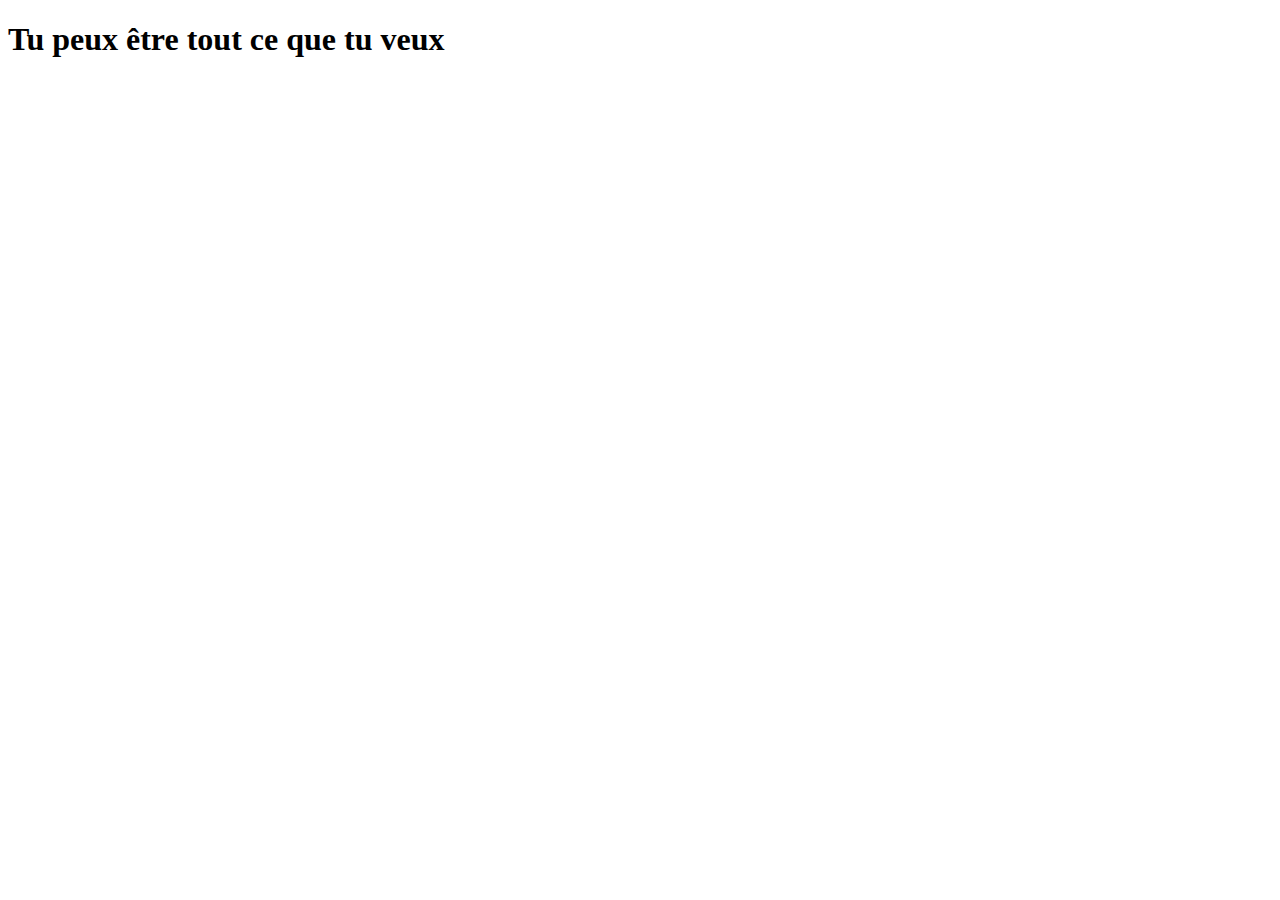
<file: src/main/resources/templates/index.html>
<!DOCTYPE html>
<!-- Déclaration du type de document HTML5 -->
<html th:replace="~{layout :: frag_layout(~{::main})}">
<!--
    Cette page utilise le layout Thymeleaf défini dans layout.html.
    Le fragment "frag_layout" est appelé et le contenu du <main> ci-dessous
    est injecté à l'emplacement prévu dans le layout.
-->
<main>
    <!-- Contenu spécifique à cette page -->
    <h1>
        Tu peux être tout ce que tu veux
    </h1>
</main>
</html>
</file>
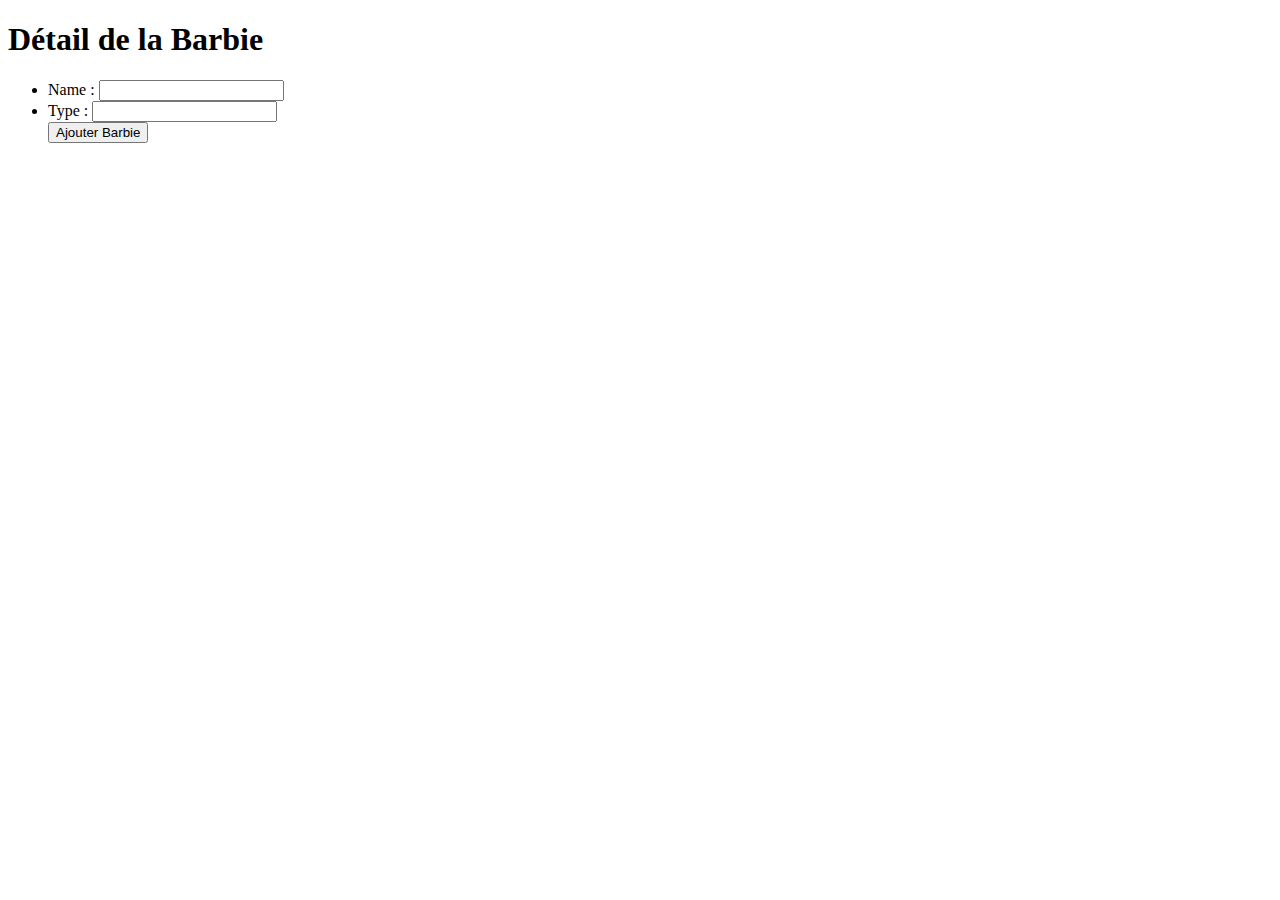
<file: src/main/resources/templates/add_barbies.html>
<!DOCTYPE html>
<html th:replace="~{layout :: frag_layout(~{::main})}">
<main>
    <h1>Détail de la Barbie</h1>
    <form>
        <ul class="flex-outer">
            <li>
                <label for="idName">Name : </label>
                <input id="idName" type="text">
            </li>
            <li>
                <label for="idType">Type : </label>
                <input id="idType" type="text">
            </li>
            <button type="submit" value="Ajouter Barbie">Ajouter Barbie</button>
        </ul>
    </form>

</main>
</html>
</file>
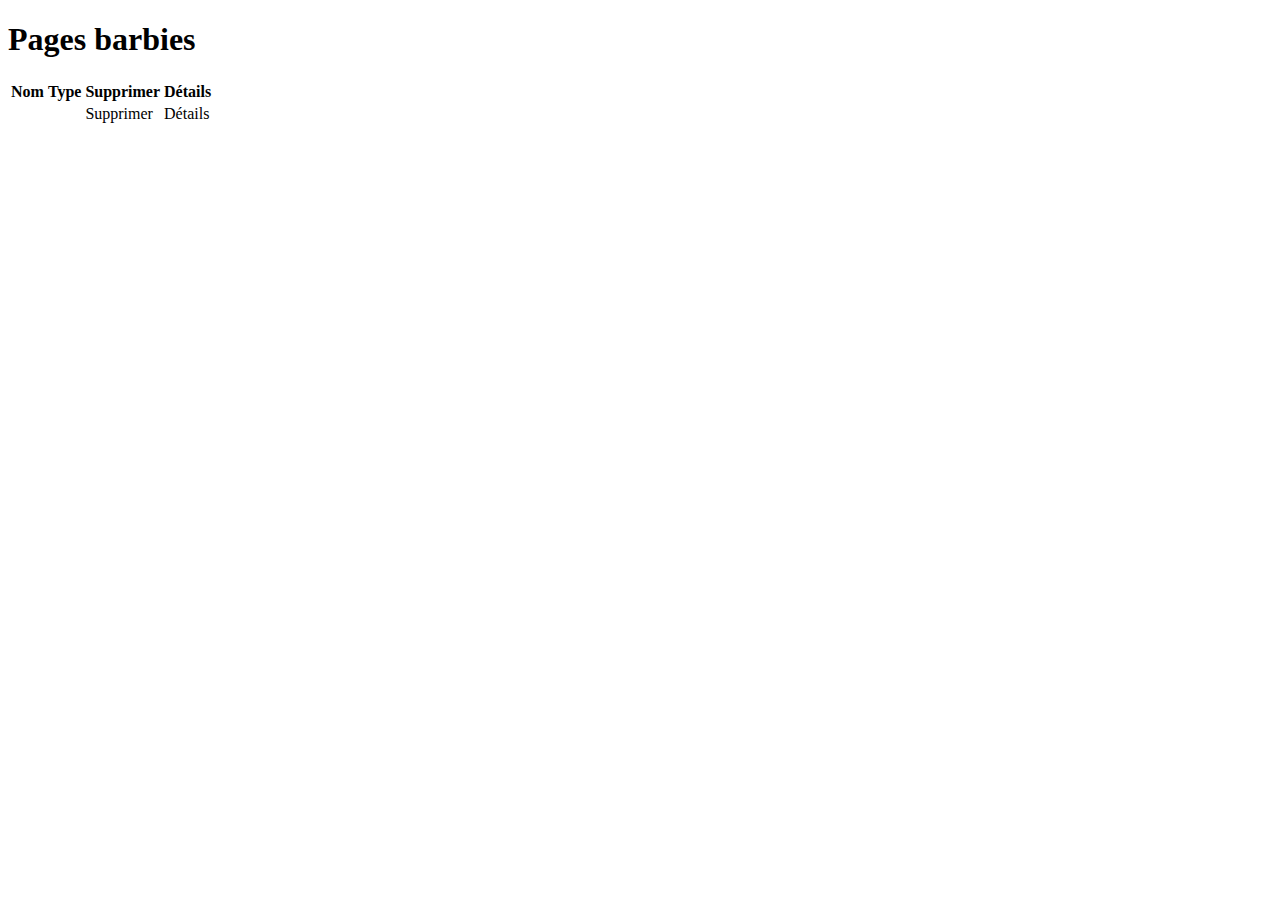
<file: src/main/resources/templates/barbies.html>
<!DOCTYPE html>
<!-- Déclaration du document HTML5 -->

<html th:replace="~{layout :: frag_layout(~{::main})}">
<!--
    Cette page utilise le layout principal (layout.html)
    et injecte le contenu du <main> dans le fragment frag_layout.
-->

<main>
    <!-- Titre de la page -->
    <h1>
        Pages barbies
    </h1>

    <!-- Tableau d'affichage des Barbies -->
    <table>
        <!-- En-tête du tableau -->
        <tr>
            <th>Nom</th>
            <th>Type</th>
            <th>Supprimer</th>
            <th>Détails</th>
        </tr>

        <!--
            Boucle Thymeleaf sur la liste des Barbies
            listBarbiesAll est fournie par le contrôleur
        -->
        <tr th:each="barbie : ${listBarbiesAll}">
            <!-- Nom de la Barbie -->
            <td th:text="${barbie.name}"></td>

            <!-- Type de la Barbie -->
            <td th:text="${barbie.type.name}"></td>

            <!-- Lien de suppression -->
            <td>
                <a th:href="@{/barbie/delete(id=${barbie.getId()})}">
                    Supprimer
                </a>
            </td>

            <!-- Lien vers la page de détails -->
            <td>
                <a th:href="@{/barbie/details(id=${barbie.getId()})}">
                    Détails
                </a>
            </td>
        </tr>
    </table>
</main>
</html>
</file>
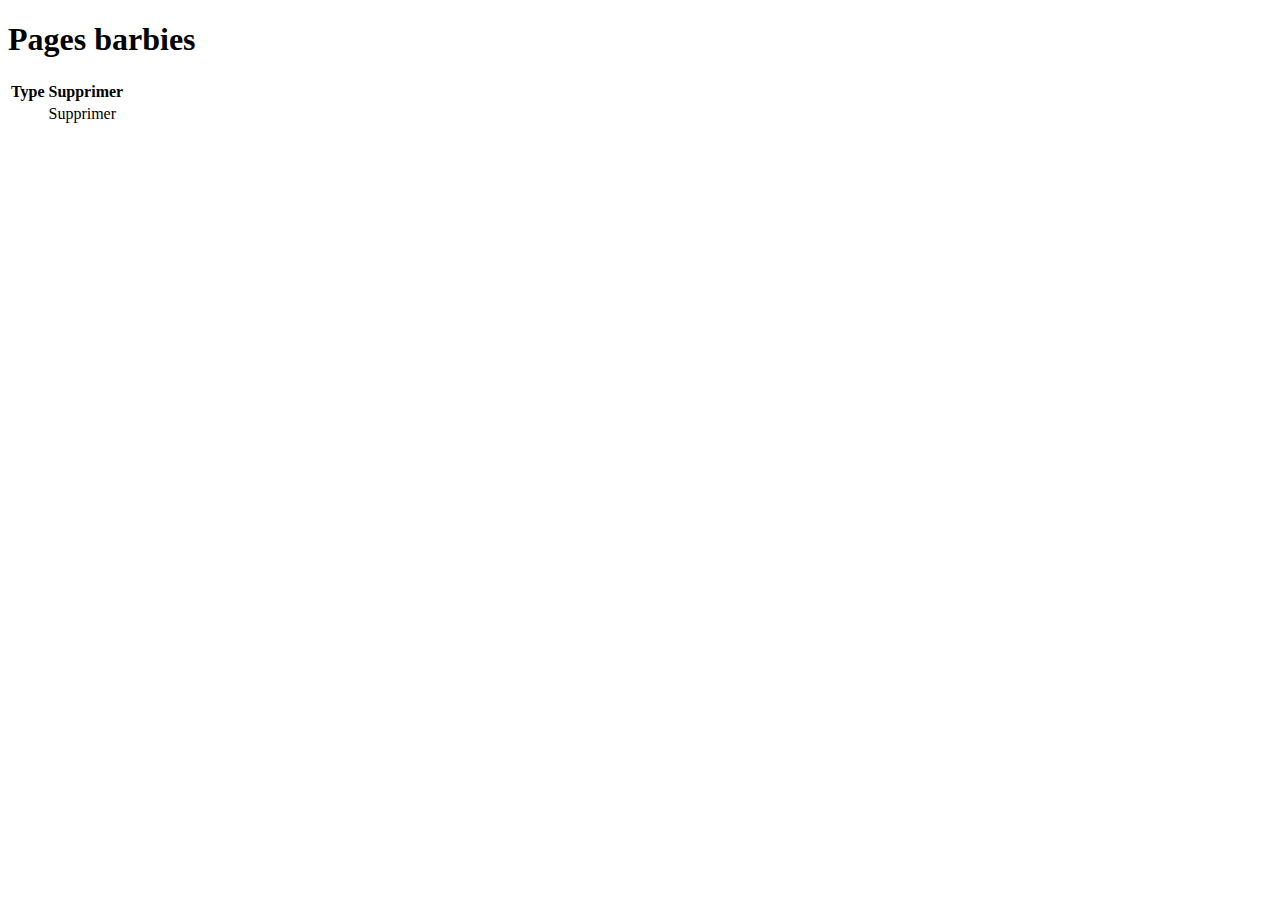
<file: src/main/resources/templates/types.html>
<!DOCTYPE html>
<html th:replace="~{layout :: frag_layout(~{::main})}">
<main>
    <h1>
        Pages barbies
    </h1>
    <table>
        <tr>

            <th>Type</th>
            <th>Supprimer</th>

        </tr>

        <tr th:each="type : ${listTypesAll}">
            <td th:text="${type.name}"></td>
            <td><a th:href="@{/barbie/delete(id=${type.getId()})}">Supprimer</a></td>
        </tr>
    </table>


</main>
</html>
</file>
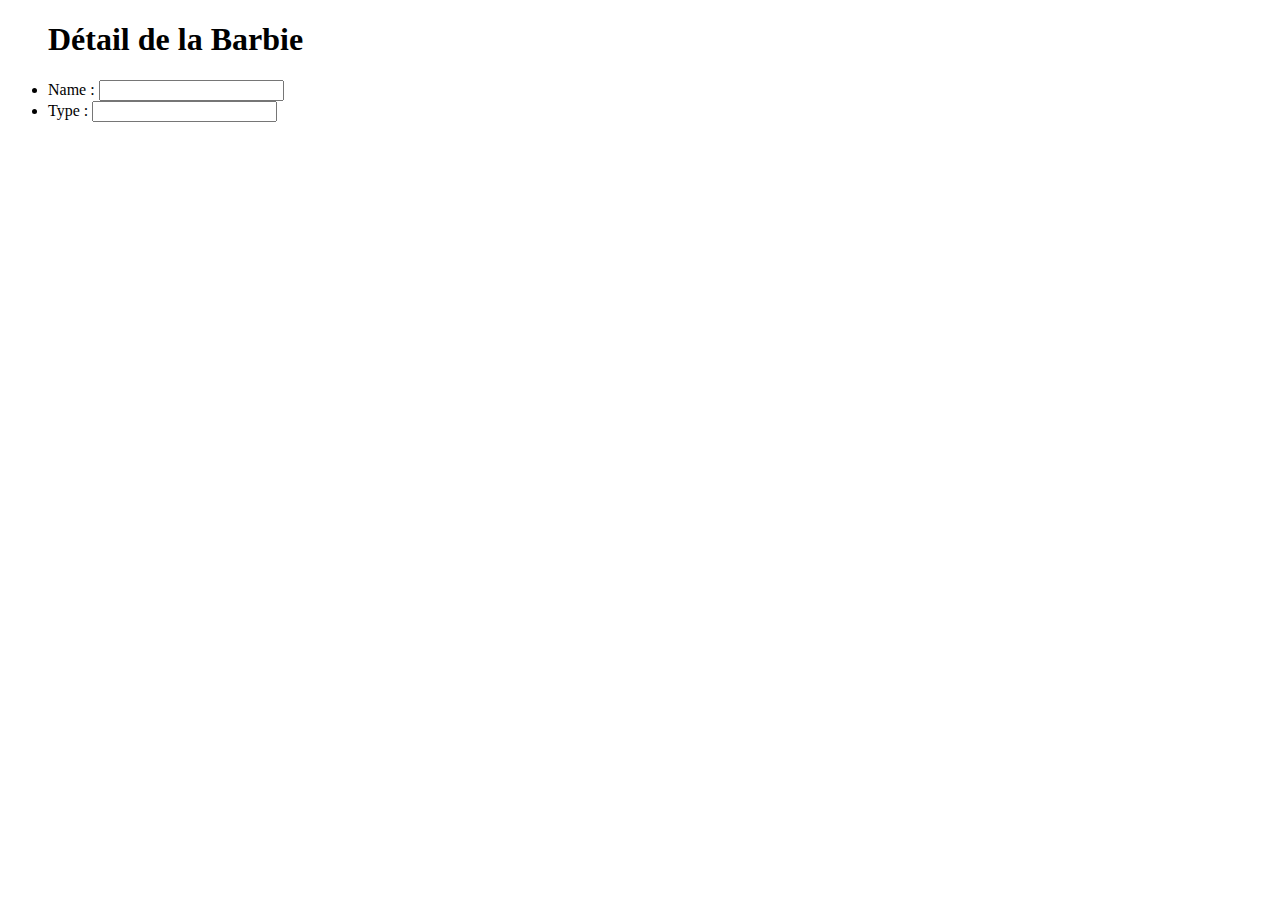
<file: src/main/resources/templates/views_barbies_details.html>
<!DOCTYPE html>
<html th:replace="~{layout :: frag_layout(~{::main})}">
<main>
    <form th:objet="${listBarbiesByID}">
        <ul class="flex-outer">
            <h1>Détail de la Barbie</h1>
            <li>
                <label for="idName">Name : </label>
                <input id="idName" readonly th:value="*{name}" type="text">
            </li>
            <li>
                <label for="idType">Type : </label>
                <input id="idType" readonly th:value="*{type.name}" type="text">
            </li>
        </ul>
    </form>

</main>
</html>
</file>
